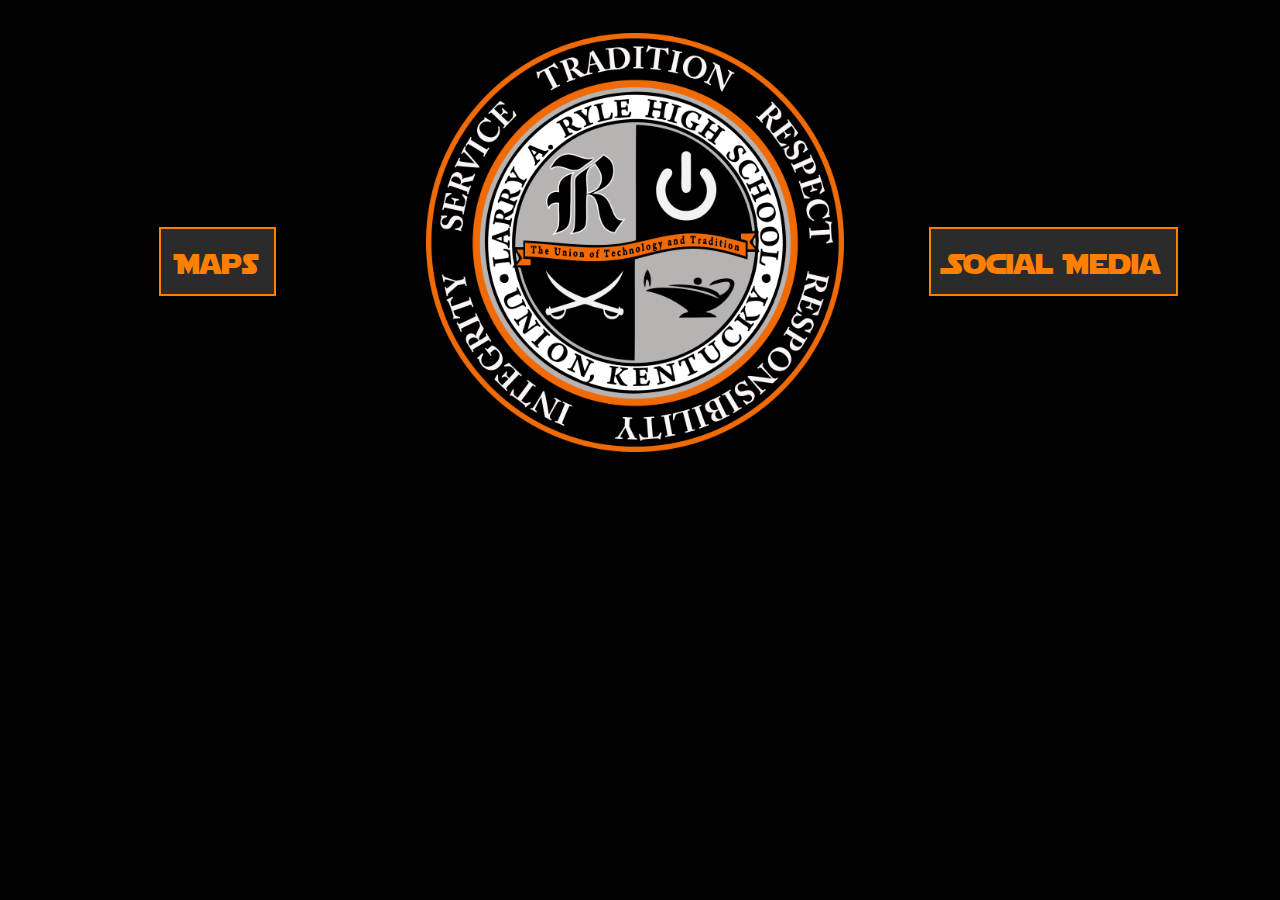
<file: HTML/Index.html>
<!DOCTYPE html>

<html style = "width: 100%; height: 100%;">
	
	<head>
		<meta charset = "UTF-8"/>
		<link rel = "shortcut icon" href = "Images/Ryle Crest.jpeg"/>
		<title>Ryle PBP Home</title>
		<link rel = "stylesheet" type = "text/css" href = "Styles/Style.css"/>
	</head>
	
	<body style = "height: 95%; width: 99%; background-color: #020202;">
		<!-- left division with link to maps -->
		<div style = "box-sizing: border-box; float: left; width: 33%; height 95%; padding: 17% 0px 0px 0px;" align = "center";>
			<a href = "Maps.html" target = "_blank" class = "indexButton">Maps</a>
		</div>
		<!-- middle division with main seal and login -->
		<div style = "box-sizing: border-box; float: left; width: 33%; height 95%; padding: 2% 0px 0px 0px;">
			<img src = 'Images/Ryle seal.png' width = "100%" height = width;/>
		</div>
		<!-- right division with link to Social media -->
		<div style = "box-sizing: border-box; float: left; width: 33%; height 95%; padding: 17% 0px 0px 0px;" align = "center";>
			<a href = "SNS.html" target = "_blank" class = "indexButton">Social Media</a>
		</div>
	</body>
	
</html>
</file>
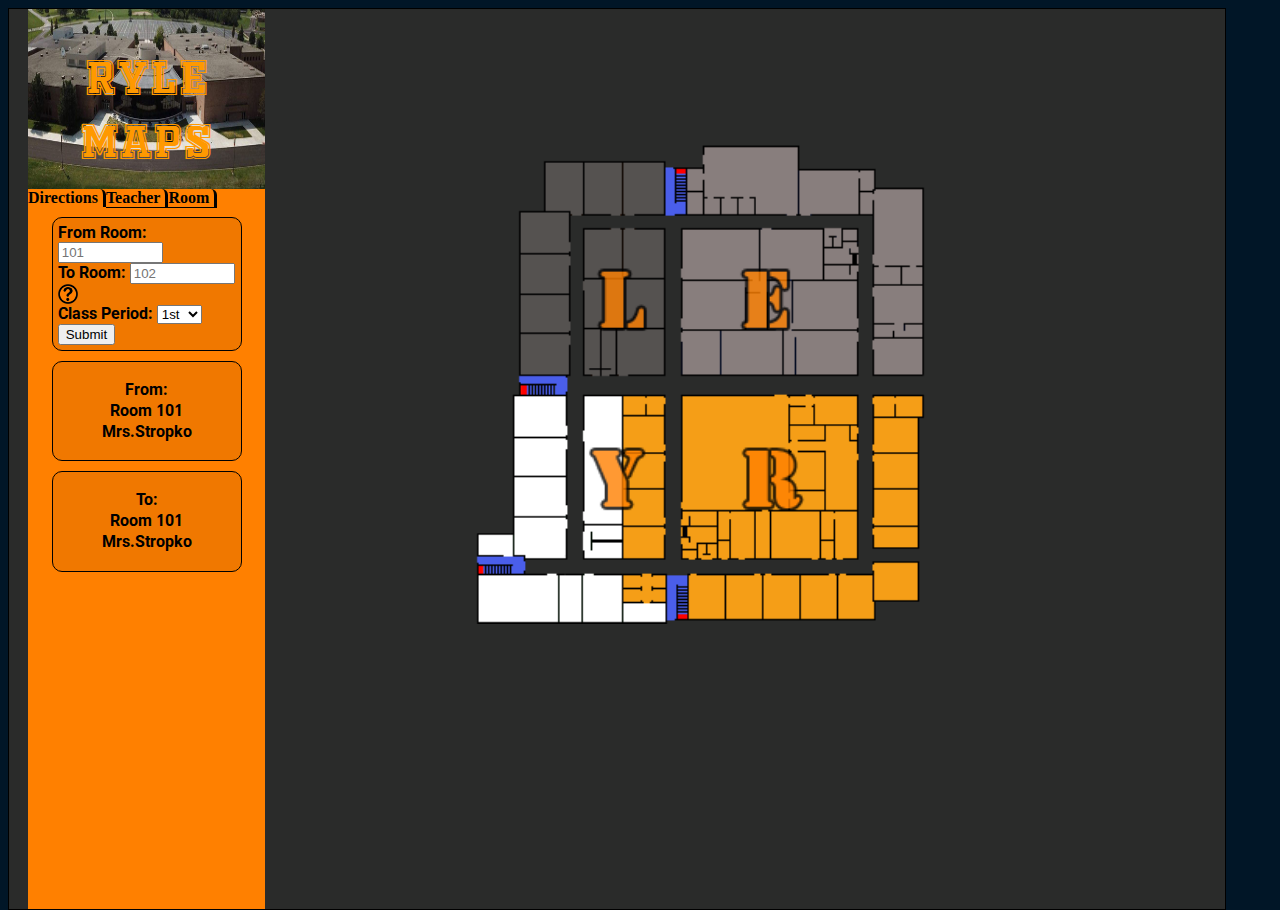
<file: HTML/Maps.html>
<!DOCTYPE html>

<html style="width: 100%; height: 100%;">
	<head>
		<meta charset="UTF-8"/>
        <title>Ryle Maps</title>
		<link rel="shortcut icon" href="Images/Ryle Crest.jpeg"/>
		<link rel="stylesheet" type="text/css" href="Styles/Style.css"/>
	
		<script src="Scripts/TeacherLookup.js"></script>
		
	</head>
	
	<body style="background-color: #011627; width: 100%; height: 100%;">
		<div style="width: 95%; height: 100%; border: 1px solid black; background-color: #2a2b2a;" align="center">
		
			<!-- Main sidebar div -->
			<div class="bordered-div" style="height: 100%; width: 19.53%; float: left; margin-left: 1.56%; background-color: #ff8000; overflow: hidden;">
			
				<div align="center" style="box-sizing: border-box; width:100%; height: 20%; background-image: url(Images/RHSAerial.jpg); background-size: 100% 100%; background-repeat: no-repeat; pointer-events: none;">
					<p id="this" style="font-family: Athletic; font-size: 300%; color: #ff9900; margin: 0px; padding: 16% 0px;">Ryle Maps</p>
				</div>
				
				<!-- Utilities selection bar -->
				<div id="UtilitySelectionBar" align="left">
				
					<p id="DirectionsButton" onclick="SwitchTab('Directions')" style="border-bottom: none;">Directions</p>
					
					<p id="TeacherButton" onclick="SwitchTab('Teacher')">Teacher</p>
					
					<p id="RoomButton" onclick="SwitchTab('Room')">Room</p>
				</div>
				
				<!-- Tab for the Directions utility -->
				<div id="DirectionsLookupTab" class="SelectionTab">
					<!-- This is the Directions Input Form div -->
					<div class="sidebar" style="padding: 5px; text-align: left;">
						<form>
						
							From Room:
							<input class="TextInputBox" id="FromRoomNumber" type="text" size="10" placeholder="101" value="" autocomplete="off"/>
							<br/>
							
							To Room:
							<input class="TextInputBox" id="ToRoomNumber" type="text" size="10" placeholder="102" value="" autocomplete="off"/>
							<img src="Images/TooltipQuestionMark.png" height="20" width="20" style="vertical-align: text-bottom; cursor: pointer;"
							title="Room numbers such as Room 116-A should be entered as 116a or 116A and exclude the wing letter from normal rooms. Ex: R101 = 101."/>
							<br/>
							
							Class Period:
							<select id="ClassPeriod">
								<option value="1st" selected>1st</option>
								<option value="2nd">2nd</option>
								<option value="3rd">3rd</option>
								<option value="4th">4th</option>
								<option value="5th">5th</option>
								<option value="6th">6th</option>
							</select>
							
							<br/>
							
							<button id="DirectionsSubmitButton" type="button" onclick="directionsData.StartPathfinding();">Submit</button>
							
						</form>
					</div>
					
					<!-- This div will display origin room info -->
					<div id="FromRoomInfo" class="sidebar">
						<p>From:</p>
						<p id="FromRoomRNumber">Room 101</p>
						<p id="FromRoomTeacher">Mrs.Stropko</p>
					</div>
					
					<!-- This div will display the destination room info -->
					<div id="ToRoomInfo" class="sidebar">
						<p>To:</p>
						<p id="ToRoomRNumber">Room 101</p>
						<p id="ToRoomTeacher">Mrs.Stropko</p>
					</div>
				
					<!-- This div displays error messages for the user -->
					<div id ="UserErrorLog" class="sidebar" style="display: none; padding: 5px;">
						<span id="FromErrorLogContent"></span><hr id="ErrorBreak"/>
						<span id="ToErrorLogContent"></span>
					</div>
					
				</div>
				
				<!-- Tab for the Teacher Lookup Utility -->
				<div id="TeacherLookupTab" class="SelectionTab" style="display: none;">
					<div class="sidebar" style="text-align: left;">
						<form>
							Teacher Name:
							<div class="autocomplete" style="width: 70.8%;">
								<input class="TextInputBox" id="TeacherLookupInput" type="text" size="25" placeholder="Last Name, First Name" value="" autocomplete="off"/>
							</div>
							<button id="TeacherLookupSubmitButton" type="button" onclick="DisplayInfoByTeacher();">Submit</button>
						</form>
					</div>
					
					<div id="TeacherLookupDisplay" class="sidebar" style="padding: 10px 5px; display: none;">
						<p id="TLDisplayName"></p>
						<p id="TLPeriod1">1st:</p>
						<p id="TLPeriod2">2nd:</p>
						<p id="TLPeriod3">3rd:</p>
						<p id="TLPeriodRAP">RAP:</p>
						<p id="TLPeriod4">4th:</p>
						<p id="TLPeriod5">5th:</p>
						<p id="TLPeriod6">6th:</p>
					</div>
				</div>
				
				<!-- Tab for the Room Lookup Utility -->
				<div id="RoomLookupTab" class="SelectionTab" style="display: none;">
					<div id="RoomLookupForm" class="sidebar">
						<form>
							Room Number:
							<input class="TextInputBox" id="RoomLookupInput" type="text" size="5" value="" autocomplete="off"/>
							<button id="RoomLookupSubmitButton" type="button" onclick="DisplayInfoByRN();">Submit</button>
						</form>
					</div>
					
					<div id="RoomLookupContent" class="sidebar" style="display: none;">
						<p id="RLRoomNumber"></p>
						<p id="RLPeriod1">1st:</p>
						<p id="RLPeriod2">2nd:</p>
						<p id="RLPeriod3">3rd:</p>
						<p id="RLPeriodRAP">RAP:</p>
						<p id="RLPeriod4">4th:</p>
						<p id="RLPeriod5">5th:</p>
						<p id="RLPeriod6">6th:</p>
					</div>
				</div>
			</div>
			
			<!-- Map Display Main div -->
			<div class="bordered-div" style="float: left; width: 78.9%; height: 100%; padding: 0px;">
			
				<div class="bordered-div" style="float: left; height: 100%; width: 100%;" align="center">
					<canvas id="Map1Canvas" style="box-sizing: border-box; float: left;">Your browser does not support the HTML5 canvas tag.</canvas>
				</div>
			</div>
		</div>
	</body>
</html>
</file>
<file: HTML/Styles/Style.css>
@font-face {
	font-family: Athletic;
	src: url(Fonts/AthleticTitle.ttf);
}

@font-face {
	font-family: Star Jedi;
	src: url(Fonts/Starjedi.ttf);
}

@font-face {
	font-family: Asimov;
	src: url(Fonts/Asimov.otf);
}

#UtilitySelectionBar {
	box-sizing: border-box;
	width: 100%;
	height: 18px;
}

#UtilitySelectionBar p {
	cursor: pointer;
	float: left;
	padding-right: 5px;
	margin: 0px;
	border-right: 3px solid black;
	border-bottom: 1px solid black;
	border-top-right-radius: 6px;
	font-family: Verdana, Geneva;
	font-weight: bold;
	
}

.autocomplete {
  position: relative;
  display: inline-block;
}

.autocomplete-items {
  position: absolute;
  border: 1px solid #d4d4d4;
  border-bottom: none;
  border-top: none;
  z-index: 99;
  /*width: 175px;*/
  /*position the autocomplete items to be the same width as the container:*/
  top: 100%;
  left: 0;
  right: 0;
}

.autocomplete-items div {
  padding: 10px;
  cursor: pointer;
  background-color: #fff;
  border-bottom: 1px solid #d4d4d4;
}

.autocomplete-items div:hover {
  /*when hovering an item:*/
  background-color: #e9e9e9;
}

.autocomplete-active {
  /*when navigating through the items using the arrow keys:*/
  background-color: DodgerBlue !important;
  color: #ffffff;
}

.bordered-div {
	box-sizing: border-box;
}

.header {
	box-sizing: border-box;
	height: 50px;
	width: 60%;
	padding-left: 20px;
	float: left;
}

.sidebar {
	box-sizing: border-box;
	width: 80%;
	background-color: #f07800;
	margin: 10px 0px;
	font-family: Asimov;
	border: 1px solid black;
	border-radius: 10px;
	padding: 10px 5px;
}

.sidebar p {
	line-height: 30%
}

.button {
	cursor: pointer;
	box-sizing: border-box;
	margin: 2px;
	padding: 15px 33px;
	border: 3px solid black;
	background-color: #FF8000;
	border-radius: 15px;
	text-decoration: none;
	font-family: 'arial black';
	color: white;
}
.indexButton {
  background-color: #2a2b2a;
  border: 2px solid #ff8000;
  color: #ff8000;
  padding: 10px 16px;
  text-align: center;
  text-decoration: none;
  display: inline-block;
  font-family: 'Star Jedi';
  font-size: 28px;
  margin: 4px 2px;
  cursor: pointer;
}
</file>
